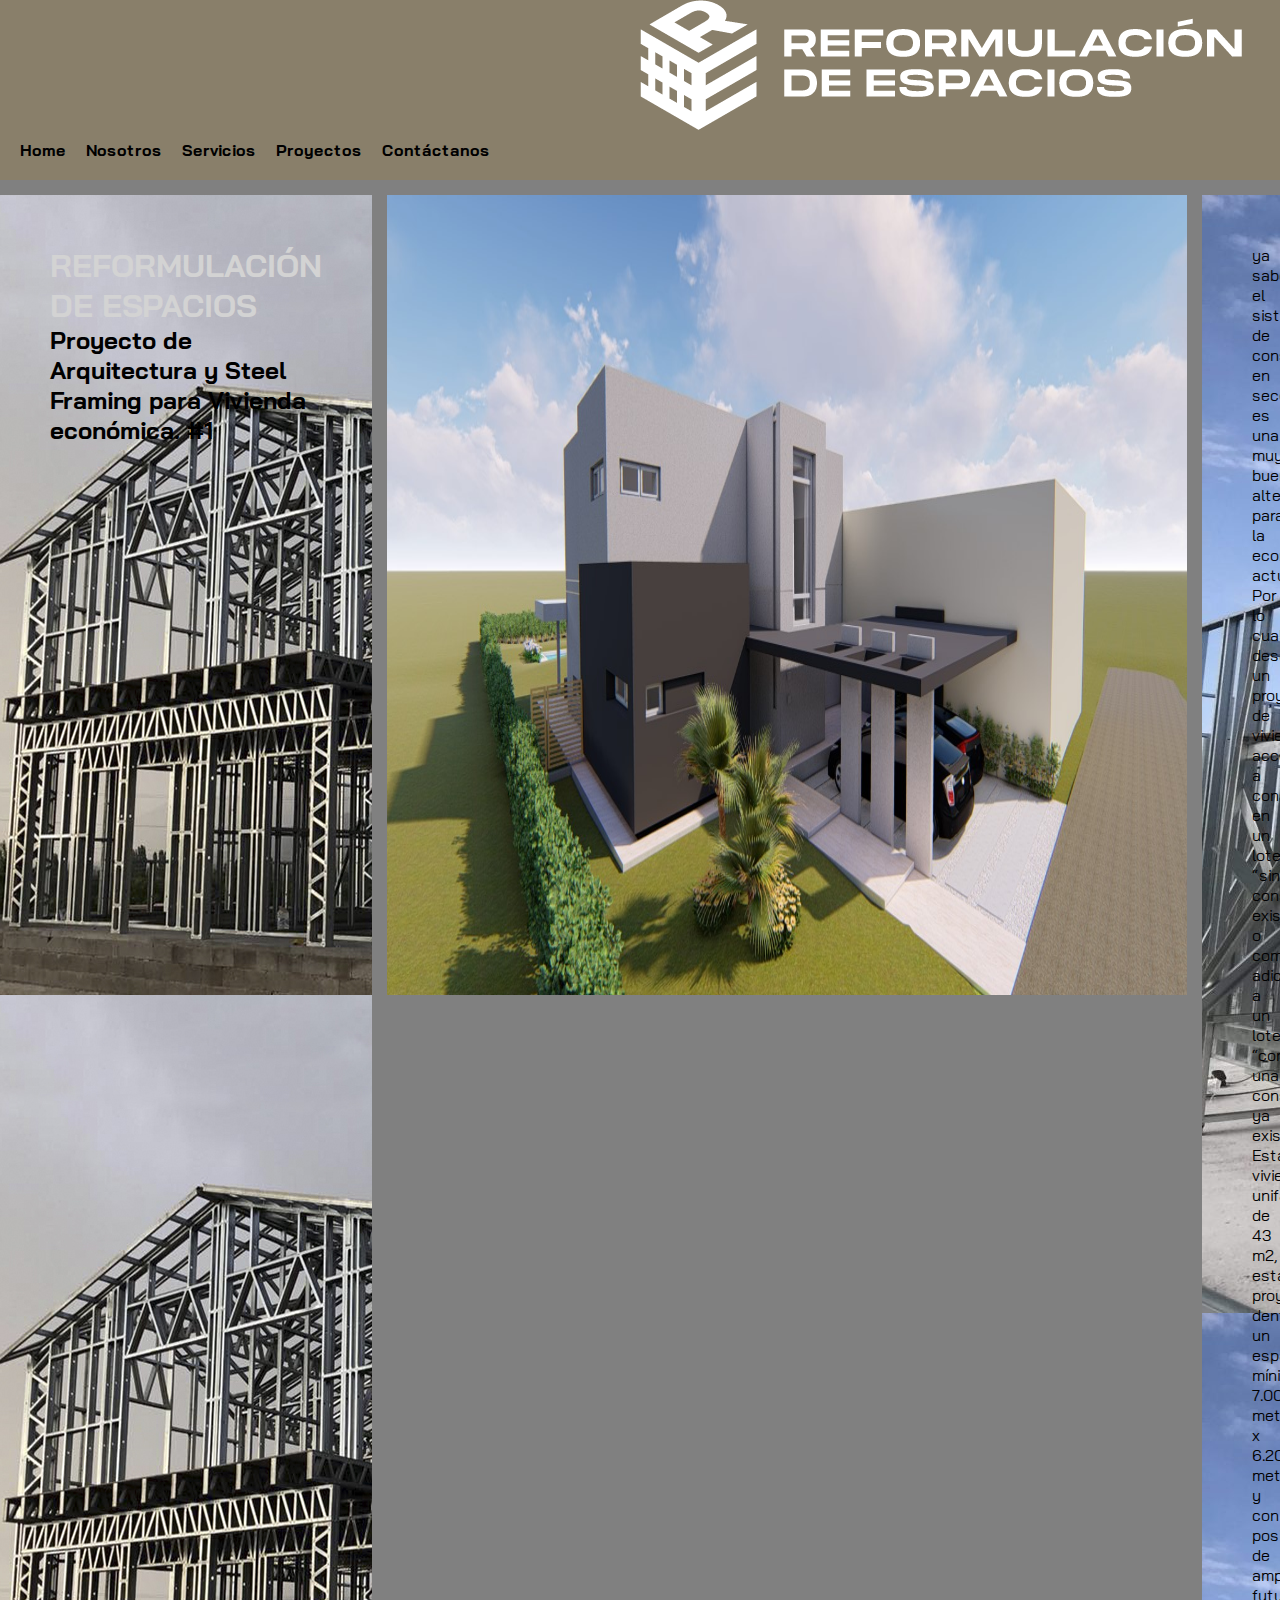
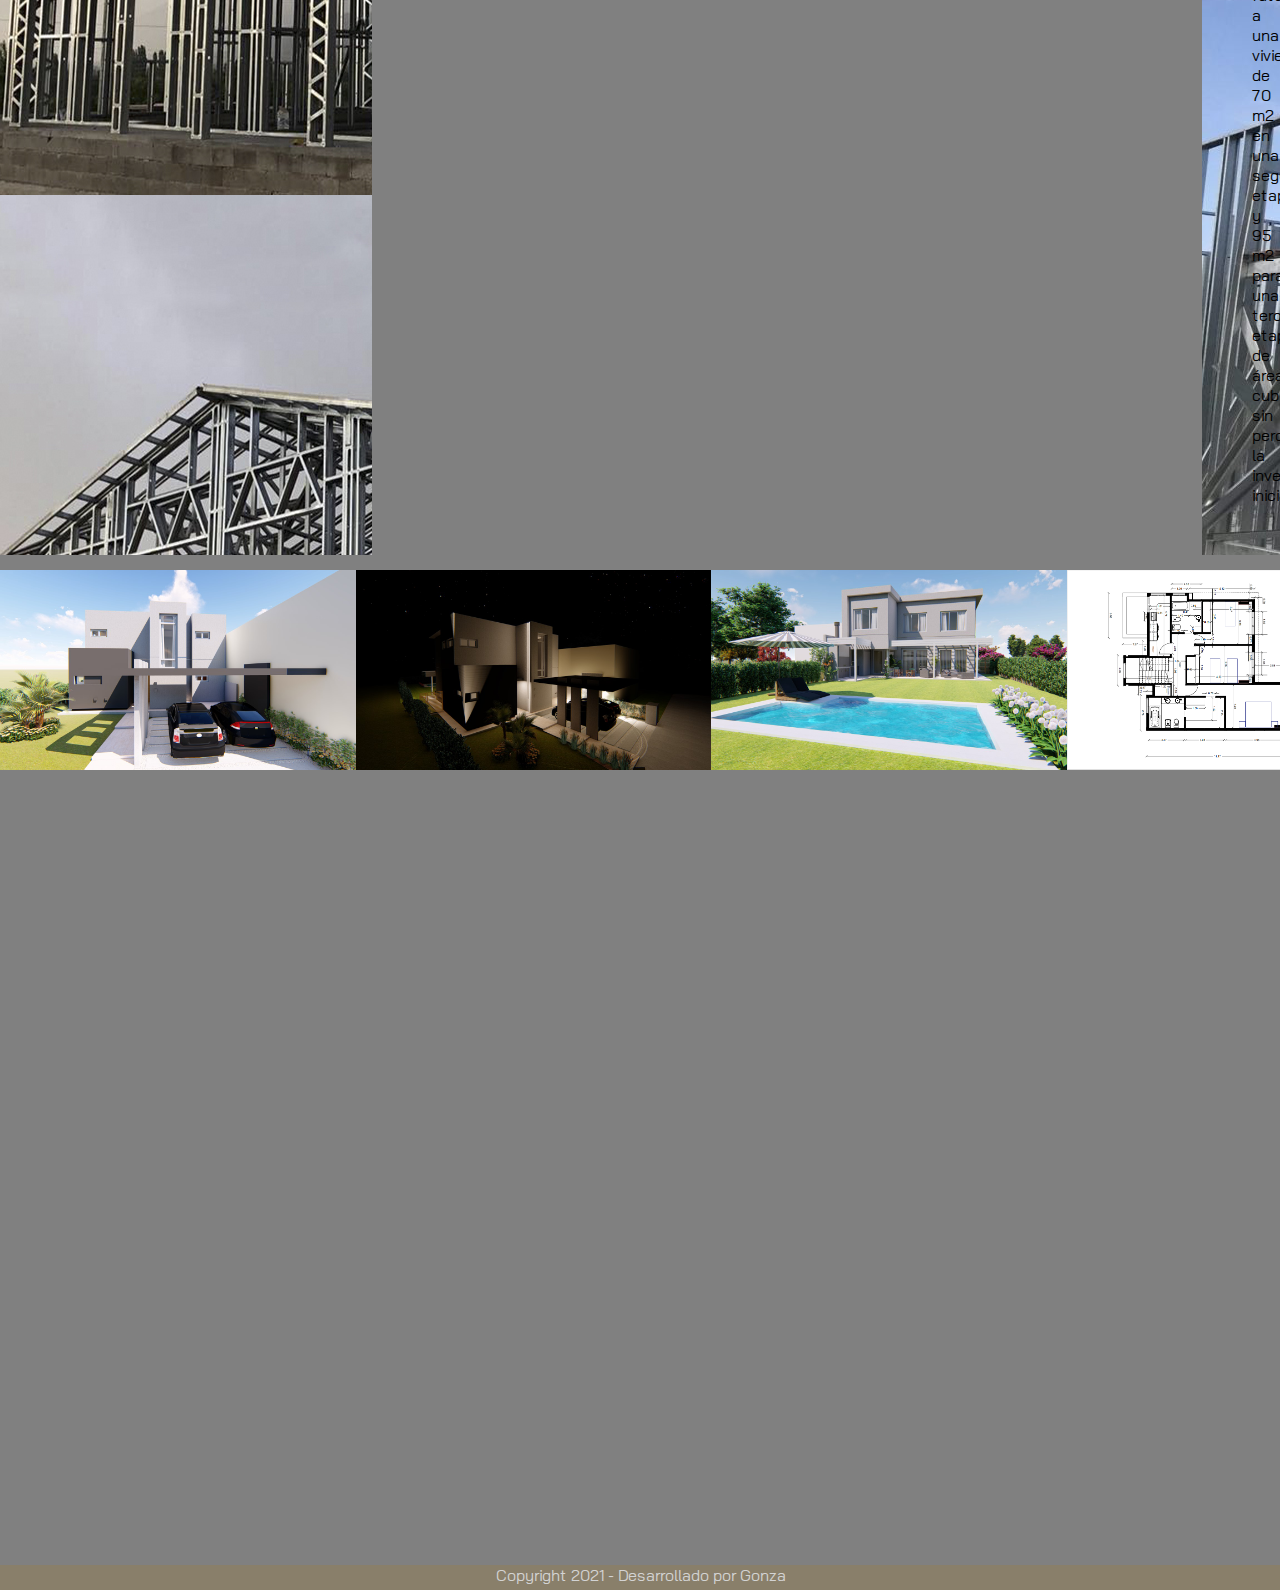
<file: index.html>
<!DOCTYPE html>
<html lang="en">
<head>
    <meta charset="UTF-8">
    <meta http-equiv="X-UA-Compatible" content="IE=edge">
    <meta name="viewport" content="width=device-width, initial-scale=1.0">
    <title>Reformulación de Espacios</title>
    <link rel="stylesheet" href="style/style.css">
</head>
<body>
    <div id="grid">
        <header>
            <div class="logo">
                <img class="mover" src="./assets/img/rde-blanco.png" alt="rdelogo">
            </div>
            <input type="checkbox" id="btn-menu">
            <label for="btn-menu"><img src="./assets/img/list.svg" alt=""></label>
            <nav class="menu">
                <a href="index.html">Home</a>
                <a href="views/nosotros.html">Nosotros</a>
                <a href="views/servicios.html">Servicios</a>
                <a href="views/proyectos.html">Proyectos</a>
                <a href="views/contactanos.html">Contáctanos</a>
            </nav>
        </header> 
        
        <section id="foto">
            <img src="./assets/img/fml.jpg" height="800" width="800" alt="">
        </section>
        <section id="fotos">
            <img src="./assets/img/frente.jpg" height="200"alt="">
            <img src="./assets/img/frentenoche.jpg" height="200" alt="">
            <img src="./assets/img/contrafrente.jpg" height="200" alt="">
            <img src="./assets/img/plano.PNG" height="200" alt="">
        </section>
        <nav id="titulos">
            <h1>REFORMULACIÓN DE ESPACIOS</h1>     
            <h2>Proyecto de Arquitectura y Steel Framing para Vivienda económica. #1</h2>
        </nav>
        <aside>  
            <p>ya sabemos, el sistema de construcción en seco es una muy buena alternativa para la economía actual.
            Por lo cual, desarrollamos un proyecto de vivienda, accesible a construirse en un lote “sin construcción existente”; o como adición a un lote “con una construcción ya existente”.
            Esta vivienda unifamiliar de 43 m2, está proyectada dentro un espacio mínimo 7.00 metros x 6.20 metros y con posibilidades de ampliación futura a una vivienda de 70 m2 en una segunda etapa y 95 m2 para una tercera etapa de área cubierta, sin perder la inversión inicial.
            </p>
        </aside>
        <footer>Copyright 2021 - Desarrollado por Gonza</footer>
   </div>
</body>




</html>
</file>
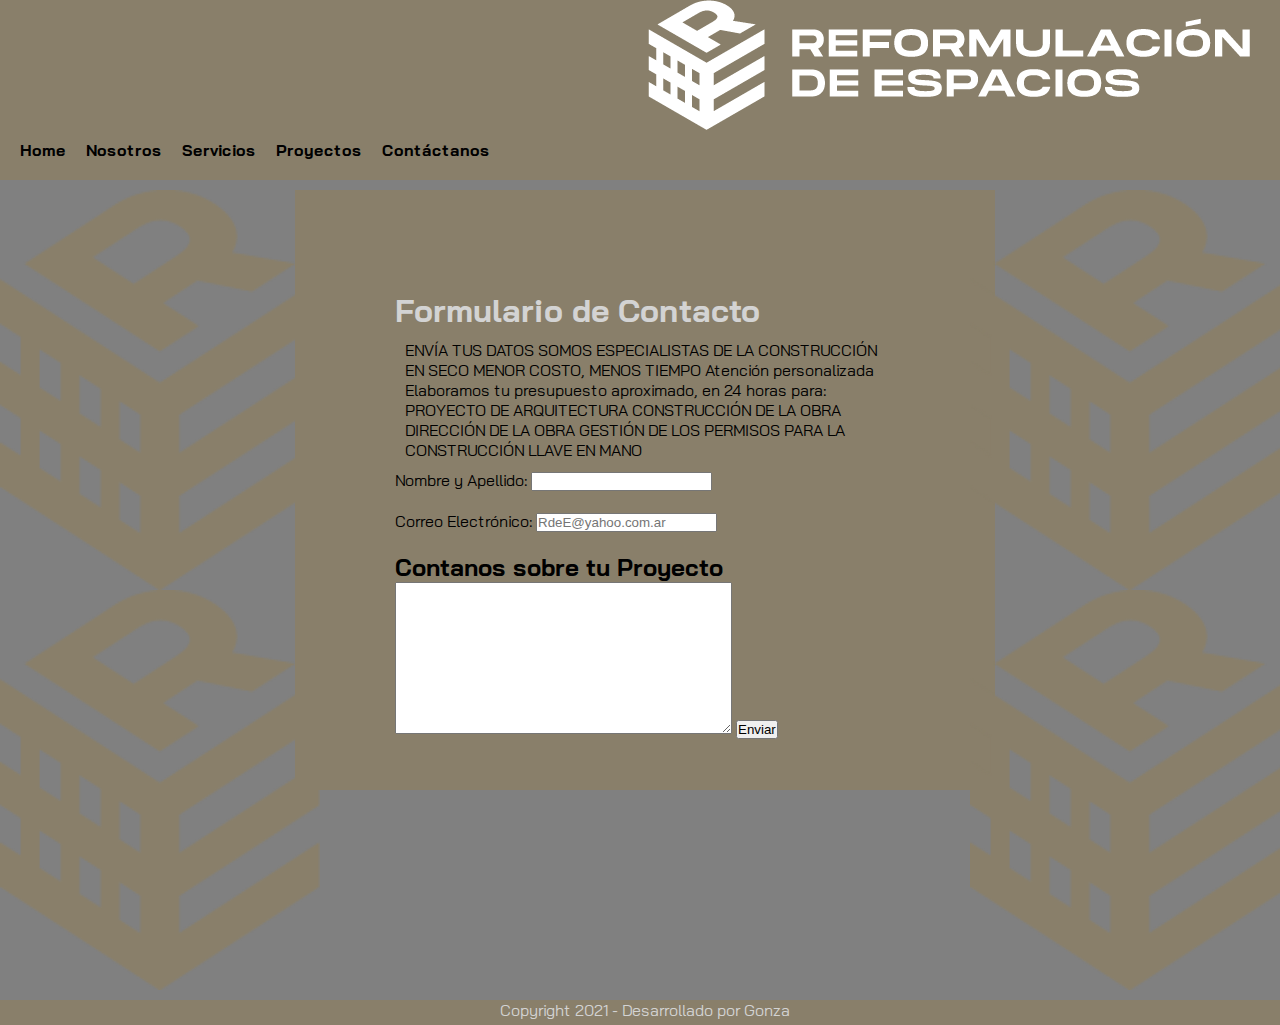
<file: views/contactanos.html>
<!DOCTYPE html>
<html lang="en">
<head>
    <meta charset="UTF-8">
    <meta http-equiv="X-UA-Compatible" content="IE=edge">
    <meta name="viewport" content="width=device-width, initial-scale=1.0">
    <title>Reformulación de Espacios</title>
    <link rel="stylesheet" href="/style/style.css">
<body>
    <div id="gridcont">
        <header>
            <div class="logo">
                <img class="mover" src="../assets/img/rde-blanco.png" alt="rdelogo"> 
            </div>
            <input type="checkbox" id="btn-menu">
            <label for="btn-menu"><img src="../assets/img/list.svg" height="20" alt=""></label>
            <nav class="menu">
                <a href="../index.html">Home</a>
                <a href="nosotros.html">Nosotros</a>
                <a href="servicios.html">Servicios</a>
                <a href="proyectos.html">Proyectos</a>
                <a href="contactanos.html">Contáctanos</a>
            </nav>
        </header> 

    <section id="sec1">
        <img src="/assets/img/rdecolor.ico" height="400" alt="">
        <img src="/assets/img/rdecolor.ico" height="400" alt="">
    </section>

    <main>
    <h1>Formulario de Contacto</h1> 
        <p> ENVÍA TUS DATOS
            SOMOS ESPECIALISTAS DE LA CONSTRUCCIÓN EN SECO
            MENOR COSTO, MENOS TIEMPO
            Atención personalizada
            Elaboramos tu presupuesto
            aproximado, en 24 horas para:
            PROYECTO DE ARQUITECTURA
            CONSTRUCCIÓN DE LA OBRA
            DIRECCIÓN DE LA OBRA
            GESTIÓN DE LOS PERMISOS PARA LA CONSTRUCCIÓN
            LLAVE EN MANO</p>
            <form action="">
                <label for="nombre">Nombre y Apellido: </label>
                <input type="text" name="nombre"> <br><br>
                <label for="email">Correo Electrónico: </label>
                <input type="email" name="email" placeholder="RdeE@yahoo.com.ar"><br><br>
                <label for="comentarios"><h2>Contanos sobre tu Proyecto</h2></label>
                <textarea name="comentarios" cols="40" rows="10" placeholder= "Escribe tu Necesidad..."> </textarea>
                <input type="Submit" value="Enviar">
            </form>       
    </main>
    <section id="sec2">
        <img src="/assets/img/rdecolor.ico" height="400" alt="">
        <img src="/assets/img/rdecolor.ico" height="400" alt="">
    </section>

    <footer> Copyright 2021 - Desarrollado por Gonza</footer> 
</div>




</body>
</html>
</file>
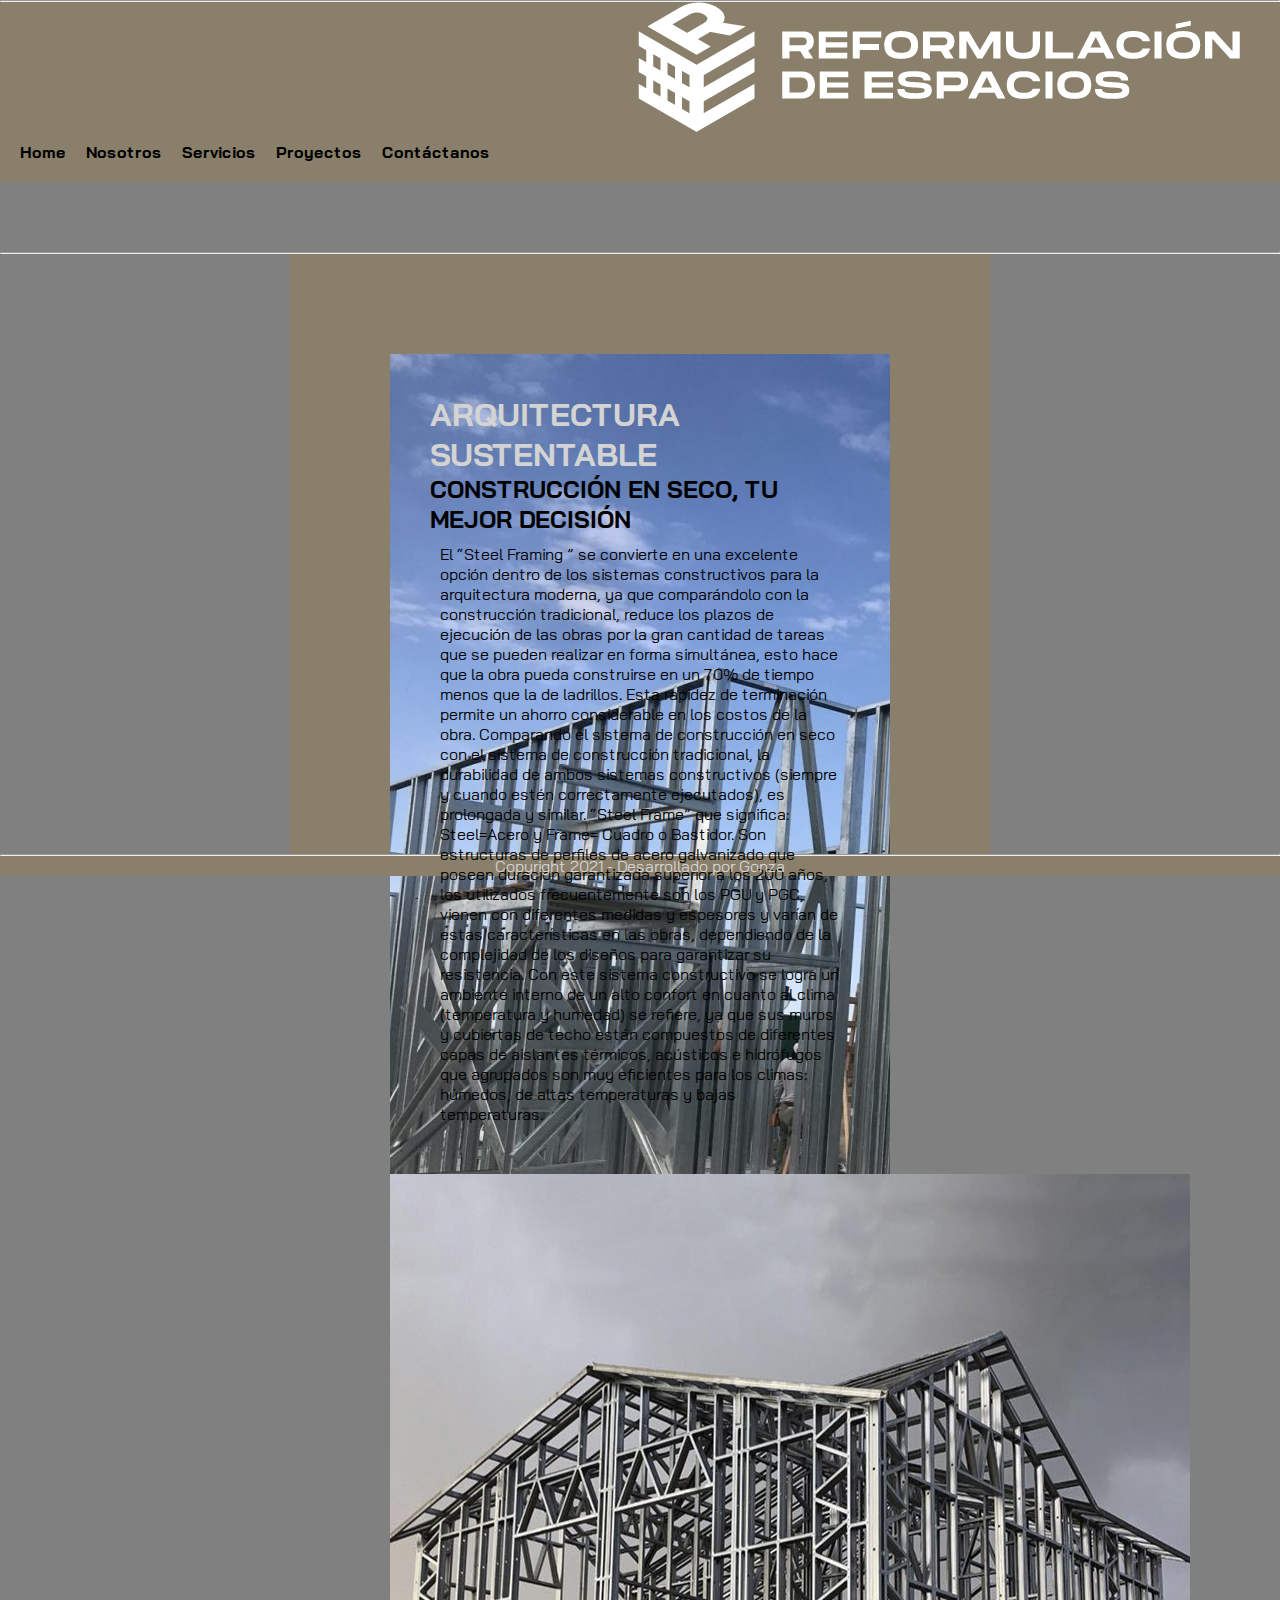
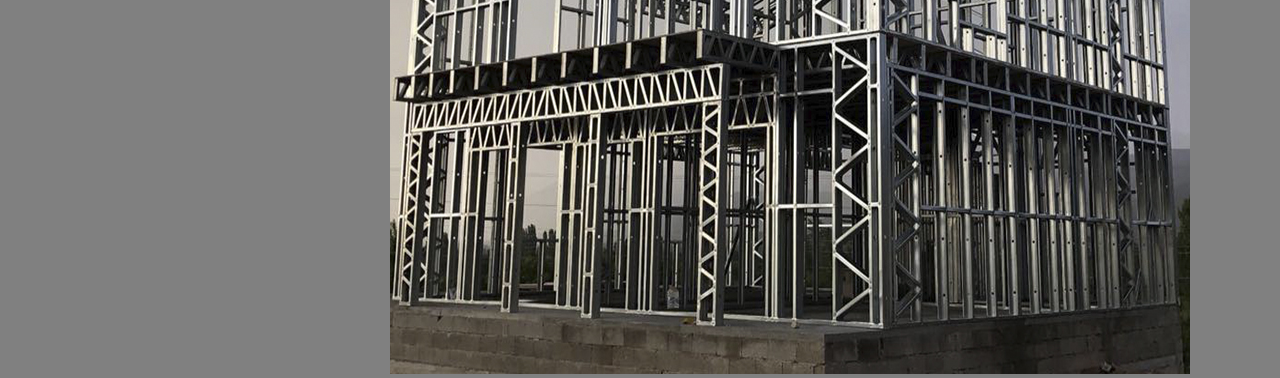
<file: views/servicios.html>
<!DOCTYPE html>
<html lang="en">
<head>
    <meta charset="UTF-8">
    <meta http-equiv="X-UA-Compatible" content="IE=edge">
    <meta name="viewport" content="width=device-width, initial-scale=1.0">
    <link rel="RDE" href="../assets/img/rde1.png">
    <link rel="stylesheet" href="../style/style.css">
        <title>Reformulacion de Espacios</title></head>
<hr>
<body>
    <div id="grid">
        <header>
            <div class="logo">
                <img class="mover" src="../assets/img/rde-blanco.png" alt="rdelogo"> 
            </div>
            <input type="checkbox" id="btn-menu">
            <label for="btn-menu"><img src="../assets/img/list.svg" height="20" alt=""></label>
            <nav class="menu">
                <a href="../index.html">Home</a>
                <a href="nosotros.html">Nosotros</a>
                <a href="servicios.html">Servicios</a>
                <a href="proyectos.html">Proyectos</a>
                <a href="contactanos.html">Contáctanos</a>
            </nav>
        </header>
    </div>

<hr>
<main>
    <aside>
        <h1>ARQUITECTURA SUSTENTABLE</h1>
        <h2>CONSTRUCCIÓN EN SECO, TU MEJOR DECISIÓN</h2>
            <p>El “Steel Framing ” se convierte en una excelente opción dentro de los sistemas constructivos para la arquitectura moderna, ya que comparándolo con la construcción tradicional, reduce los plazos de ejecución de las obras por la gran cantidad de tareas que se pueden realizar en forma simultánea, esto hace que la obra pueda construirse en un 70% de tiempo menos que la de ladrillos.  Esta rapidez de terminación permite un ahorro considerable en los costos de la obra.
            
            Comparando el sistema de construcción en seco con el sistema de construcción tradicional, la durabilidad de ambos sistemas constructivos (siempre y cuando estén correctamente ejecutados), es prolongada y similar.
            
            “Steel Frame” que significa: Steel=Acero y Frame= Cuadro o Bastidor. Son estructuras de perfiles de acero galvanizado que poseen duración garantizada superior a los 200 años, los utilizados frecuentemente son los PGU y PGC, vienen con diferentes medidas y espesores y varían de estas características en las obras, dependiendo de la complejidad de los diseños para garantizar su resistencia.
            
            Con este sistema constructivo se logra un ambiente interno de un alto confort en cuanto al clima (temperatura y humedad) se refiere, ya que sus muros y cubiertas de techo están compuestos de diferentes capas de aislantes térmicos, acústicos e hidrófugos que agrupados son muy eficientes para los climas: húmedos, de altas temperaturas y bajas temperaturas.    
            </p>
    </aside>
    <section>
        <img class="steel" src="../assets/img/steelframing.jpg" alt="">
    </section>
    
</main>
<hr>
<footer> Copyright 2021 - Desarrollado por Gonza</footer>   
</body>
</html>
</file>
<file: style/style.css>
@import url('https://fonts.googleapis.com/css2?family=Bai+Jamjuree:wght@500;700&family=Open+Sans:wght@300&display=swap');

*{
    padding: 0;
    margin: 0;
    box-sizing: border-box;
}
/* Estilos Generales <------Q(-_-Q)*/
body{
    background-color: gray;
    font-family: 'Bai Jamjuree', sans-serif;
}
h1{ 
    color: lightgray;
}
/* Boton oculto para Responsive*/
#btn-menu{
    display: none;
}
header label{
    display: none;
    width: 40px;
    height: 40px;
    margin-top: -140px;
    margin-left: 5px;
}
header label:hover {
    cursor: pointer;
    background: rgb(87, 80, 67);
}
/* Responsive <------Q(-_-Q)*/
/* DESKTOP */
@media (min-width: 1024px) {
/* Menu<------Q(-_-Q)*/
.menu {
    display: flex;
    flex-direction: row;
    margin-left: 10px;
}
.menu a{
    text-decoration: none;
    color: black;
    padding: 10px;
}

.menu a:hover{
    background-image: linear-gradient(to left, rgb(137, 127, 106), lightgrey);
}
.logo{
    display: flex;
    justify-content: flex-end;
    margin-right: 40px;
    animation-name: mueve;
    animation-iteration-count: 1;
    animation-duration: 5s;
    animation-delay: 0s;
}
@keyframes mueve {
    from {
        transform: translateY(-150px)}
    to{
        transform: translateY(0);}  
}
/* Index Grid <------Q(-_-Q)*/
#grid {
    display: grid;
    grid-template-areas:
        "header header header header"
        "nav foto texto texto"
        "fotos fotos fotos fotos"
        "footer footer footer footer";
        grid-template-columns: 1fr 2fr 1fr;
        grid-template-rows: 180px 2fr 1fr 25px;
        grid-column-gap: 15px;
        grid-row-gap: 15px;
}
header {
    grid-area: header;
    background-color: rgb(137, 127, 106);
    font-weight: 1000;
}
footer {
    grid-area: footer;
    background-color: rgb(137, 127, 106);
    color: lightgray;
    display: flex;
    justify-content: center;
}

section#foto {
    grid-area: foto;
    display: flex;
    justify-content: center; 
}
section#fotos {
    grid-area: fotos;  
    display: flex;
    justify-content: space-around;   

}
nav#titulos {
    grid-area: nav;
    display: flex;
    flex-direction: column;
    padding: 50px;
    background-image: url(/assets/img/steelframing.jpg);

}
aside {
    grid-area: texto;
    padding: 40px;
    background-image: url(/assets/img/steelfram.jpg);    
}

/* Contactanos Grid <------Q(-_-Q)*/
#gridcont {
    display: grid;
    grid-template-areas:
        "header header header"
        "sec1 form  sec2"
        "footer footer footer";
    grid-template-rows: 180px 2fr 25px; 
    grid-template-columns: 25% 50% 25%;
    grid-column-gap: 5px;
    grid-row-gap: 10px;
    
}
main{
    grid-area: form;
    justify-self: center;
    width: 700px;
    height: 600px;
    padding: 100px;
    background-color: rgb(137, 127, 106);
}
p{
    padding: 10px;
}
section#sec1{
    grid-area: sec1;
    display: flex;
    flex-direction: column;    
}
section#sec2{
    grid-area: sec2;
    display: flex;
    flex-direction: column;   
}  
}

/* TABLET */
@media (min-width: 481px) and (max-width: 1023px){

    header label{
        display: block;
    }
    .menu{
        position: absolute;
        background: rgb(137, 127, 106);
        flex-direction: column;
        width: 15%;
        margin-left: -15%;
        transition: all 1s;
    }
    .menu a:hover{
        background-image: linear-gradient(to left, rgb(137, 127, 106), lightgrey);
    }
    #btn-menu:checked ~ .menu{
        margin: 0;
    }
    .logo{
        display: flex;
        justify-content: flex-end;
        margin-right: 10px;
        animation-name: mueve;
        animation-iteration-count: 1;
        animation-duration: 5s;
        animation-delay: 0s;
    }
    @keyframes mueve {
        from {
            transform: translateY(-150px)}
        to{
            transform: translateY(0);}  
    }

    #grid {
        display: grid;
        grid-template-areas:
            "header header"
            "nav fotos"
            "aside fotos"
            "footer footer";
        grid-template-rows: 180px 1fr 1fr 25px; 
        grid-template-columns: 50% 50%;
        grid-column-gap: 5px;
        grid-row-gap: 10px;
    }
    header{
        grid-area: header;
        background-color: rgb(137, 127, 106);

    }
    header img{
        margin-left: 20px;
        margin-top: 20px;
    }

    section#foto {
        grid-area: foto; 
        display: none;
    }
    section#fotos {
        grid-area: fotos;  
        margin-top: 20px;   
    }
    nav#titulos {
        grid-area: nav;
        display: flex;
        flex-direction: column;
        justify-content: center;
        margin-left: 20px;
        margin-top: 20px;
        padding: 10px;
    }
    aside {
        grid-area: aside;
        margin-left: 35px;

    }
    footer {
        grid-area: footer;
        background-color: rgb(137, 127, 106);
        color: lightgray;
        display: flex;
        justify-content: center;
    }
/* Contactanos Grid <------Q(-_-Q)*/
#gridcont {
    display: grid;
    grid-template-areas:
        "header header header"
        "sec1 form  sec2"
        "footer footer footer";
    grid-template-rows: 180px 1fr 25px; 
    grid-template-columns: 25% 50% 25%;
    grid-column-gap: 5px;
    grid-row-gap: 10px;
    
}
header{
    grid-area: header;
    background-color: rgb(137, 127, 106);
    font-weight: 1000;
}
header img{
    margin-left: 20px;
    margin-top: 20px;
}
.menu {
    display: flex;
    flex-direction: column;
    margin-right: 20px;
}
.menu a{
    text-decoration: none;
    color: black;
    padding: 10px;
}
main{
    grid-area: form;
    justify-self: center;
    width: 700px;
    height: 600px;
    padding: 100px;
    margin-bottom: 10px;
    background-color: rgb(137, 127, 106);
}
p{
    padding: 10px;
}
section#sec1{
    grid-area: sec1;
    display: flex;
    flex-direction: column;   
    display: none;
}
section#sec2{
    grid-area: sec2;
    display: none 
}  
}


/* SMARTPHONE */
@media (max-width: 480px){

    header label{
        display: block;
    }
    .menu{
        position: absolute;
        background: rgb(137, 127, 106);
        flex-direction: column;
        width: 30%;
        margin-left: -30%;
        transition: all 1s;
    }

    #btn-menu:checked ~ .menu{
        margin: 0;
    }
    .logo{
        display: flex;
        justify-content: flex-end;
        margin-left: 830px;
        animation-name: mueve;
        animation-iteration-count: 1;
        animation-duration: 5s;
        animation-delay: 0s;
    }
    @keyframes mueve {
        from {
            transform: translateY(-150px)}
        to{
            transform: translateY(0);}  
    }


    #grid {
        display: grid;
        grid-template-areas:
        "header"
        "nav"
        "fotos"
        "footer";
        grid-template-rows: 180px 1fr 2fr 25px; 
        grid-template-columns: 100%;
        grid-column-gap: 5px;
        grid-row-gap: 10px;
    }
    header{
        grid-area: header;
        background-color: rgb(137, 127, 106);
        font-weight: 800;
    }

    section#foto{
        grid-area: foto;
        display: none; 
    }
    section#fotos {
        grid-area: fotos;    
    }
    nav#titulos {
        grid-area: nav;
    }
    aside {
        grid-area: nav;
        margin-top: 150px;
    }
    footer {
        grid-area: footer;
        background-color: rgb(137, 127, 106);
        color: lightgray;
        display: flex;
        justify-content: center;     
    }
/* Contactanos Grid <------Q(-_-Q)*/
#gridcont {
    display: grid;
    grid-template-areas:
        "header"
        "form"
        "footer";
    grid-template-rows: 180px 1fr 25px; 
    grid-template-columns: 100%;
    grid-column-gap: 5px;
    grid-row-gap: 10px;
    
}
header{
    grid-area: header;
    background-color: rgb(137, 127, 106);
    font-weight: 1000;
}
header img{
    margin-left: 20px;
    margin-top: 20px;
}
.menu {
    display: flex;
    margin-right: 20px;
}
.menu a{
    text-decoration: none;
    color: black;
    padding: 10px;
}
main{
    grid-area: form;
    width: 350px;
    height: 700px;
    padding: 5px;
    margin: 5px;
    background-color: rgb(137, 127, 106);
}
p{
    width: 300px;
    padding: 5px;
}
section#sec1{
    grid-area: sec1;
    display: none;
}
section#sec2{
    grid-area: sec2;
    display: none 
} 
footer {
    grid-area: footer;

} 
}



/* MEDIA QUERIES */
</file>
